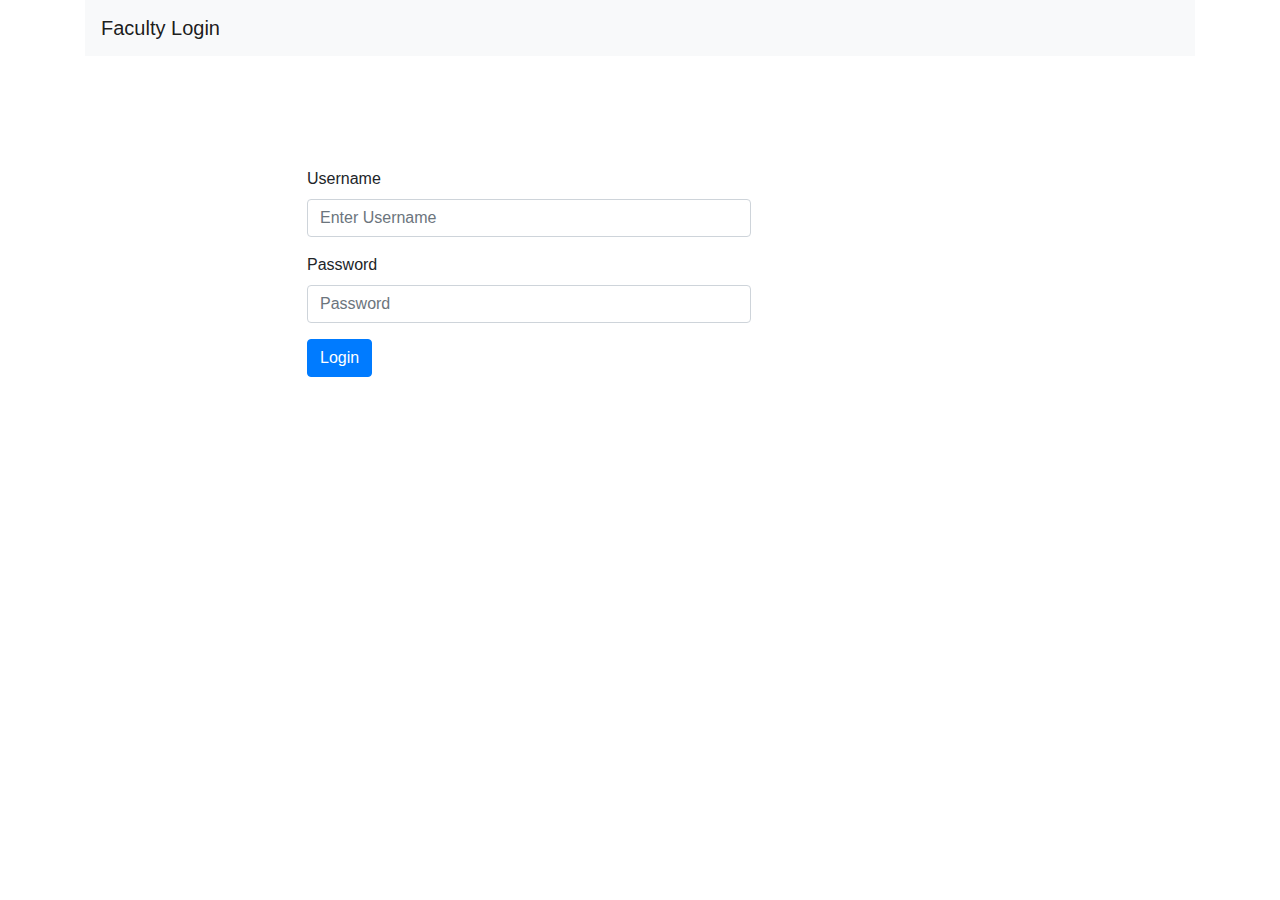
<file: src/main/webapp/index.html>
<!doctype html>
<html lang="en">
<head>
    <!-- Required meta tags -->
    <meta charset="utf-8">
    <meta name="viewport" content="width=device-width, initial-scale=1, shrink-to-fit=no">

    <!-- Bootstrap CSS -->
    <link rel="stylesheet" href="https://maxcdn.bootstrapcdn.com/bootstrap/4.0.0/css/bootstrap.min.css" integrity="sha384-Gn5384xqQ1aoWXA+058RXPxPg6fy4IWvTNh0E263XmFcJlSAwiGgFAW/dAiS6JXm" crossorigin="anonymous">
    <link rel="stylesheet" href="css/login.css">


    <script type="text/javascript" src="http://code.jquery.com/jquery-1.7.1.min.js"></script>
    <!-- jQuery -->
   <!-- <script src="jquery/jquery.min.js"></script>
    <script src="jquery/popper.min.js"></script>-->
    <title>Faculty Login</title>
</head>
<body>
<div class="container">
    <nav class="navbar navbar-expand-lg navbar-light bg-light">
        <a class="navbar-brand" href="#">Faculty Login</a>
    </nav>
    <div class="login">
        <form class="center" method="POST" enctype="multipart/form-data" id="admission-form">
            <div class="form-group">
                <label for="exampleInputEmail1">Username</label>
                <input type="text" class="form-control" id="exampleInputEmail1" name="exampleInputEmail1" aria-describedby="emailHelp" placeholder="Enter Username">
            </div>
            <div class="form-group">
                <label for="exampleInputPassword1">Password</label>
                <input type="password" class="form-control" id="exampleInputPassword1" name="exampleInputPassword1" placeholder="Password">
            </div>
            <button type="submit" id="loginBtn" class="btn btn-primary">Login</button>
        </form>

    </div>
</div>


<!-- Optional JavaScript -->
<!-- jQuery first, then Popper.js, then Bootstrap JS -->
<!--
<script src="https://code.jquery.com/jquery-3.2.1.slim.min.js" integrity="sha384-KJ3o2DKtIkvYIK3UENzmM7KCkRr/rE9/Qpg6aAZGJwFDMVNA/GpGFF93hXpG5KkN" crossorigin="anonymous"></script>
<script src="https://cdnjs.cloudflare.com/ajax/libs/popper.js/1.12.9/umd/popper.min.js" integrity="sha384-ApNbgh9B+Y1QKtv3Rn7W3mgPxhU9K/ScQsAP7hUibX39j7fakFPskvXusvfa0b4Q" crossorigin="anonymous"></script>
<script src="https://maxcdn.bootstrapcdn.com/bootstrap/4.0.0/js/bootstrap.min.js" integrity="sha384-JZR6Spejh4U02d8jOt6vLEHfe/JQGiRRSQQxSfFWpi1MquVdAyjUar5+76PVCmYl" crossorigin="anonymous"></script>
</body>
</html>
-->

<script>
           $(document).ready(function() {
               //Url = 'http://localhost:8080/faculty1/webapi/login?exampleInputEmail1='+$('#exampleInputEmail1').val+'&exampleInputPassword1='+$('#exampleInputPassword1').val();
              /* $("#loginBtn").click(function (event) {

                   $.ajax({
                       Url: "http://localhost:8080/faculty1/webapi/login?exampleInputEmail1="+$('#exampleInputEmail1').val()+"&exampleInputPassword1="+$('#exampleInputPassword1').val(),
                       type: "POST",
                       200:
                           console.log("SUCCESS"),

                       error: function(error) {
                           console.log('Error $(error)')
                       }

                   })
               })*/
               $('#login_btn').click(function(event) {
                   event.preventDefault();
                   $.ajax({
                       url: "/faculty1_war/webapi/login",//?exampleInputEmail1="+$('#exampleInputEmail1').val()+"&exampleInputPassword1="+$('#exampleInputPassword1').val(),
                       method: "POST",
                       enctype: 'multipart/form-data',
                       contentType: "application/json",
                       cache: false,
                       async: true,
                       timeout: 600000,
                       success: function(response) {
                              // window.localStorage.setItem('username', response.username);
                              // window.location.href = "/adminlogin/addCourse.html";
                           console.log("success");
                       },
                       error : function(response){

                       }
                   });
               });
           })
</script>

<!--
   $.ajax({
                        Url: 'http://localhost:8080/faculty1/webapi/login',
                        type: "POST",
                        success: function (result) {
                            console.log(result)
                        },
                        error: function (error) {
                            console.log('Error $(error)')
                        }

                    })
-->

<!--
$.get(Url, function (data, status) {
                       console('${data}')

                   });
-->
</file>
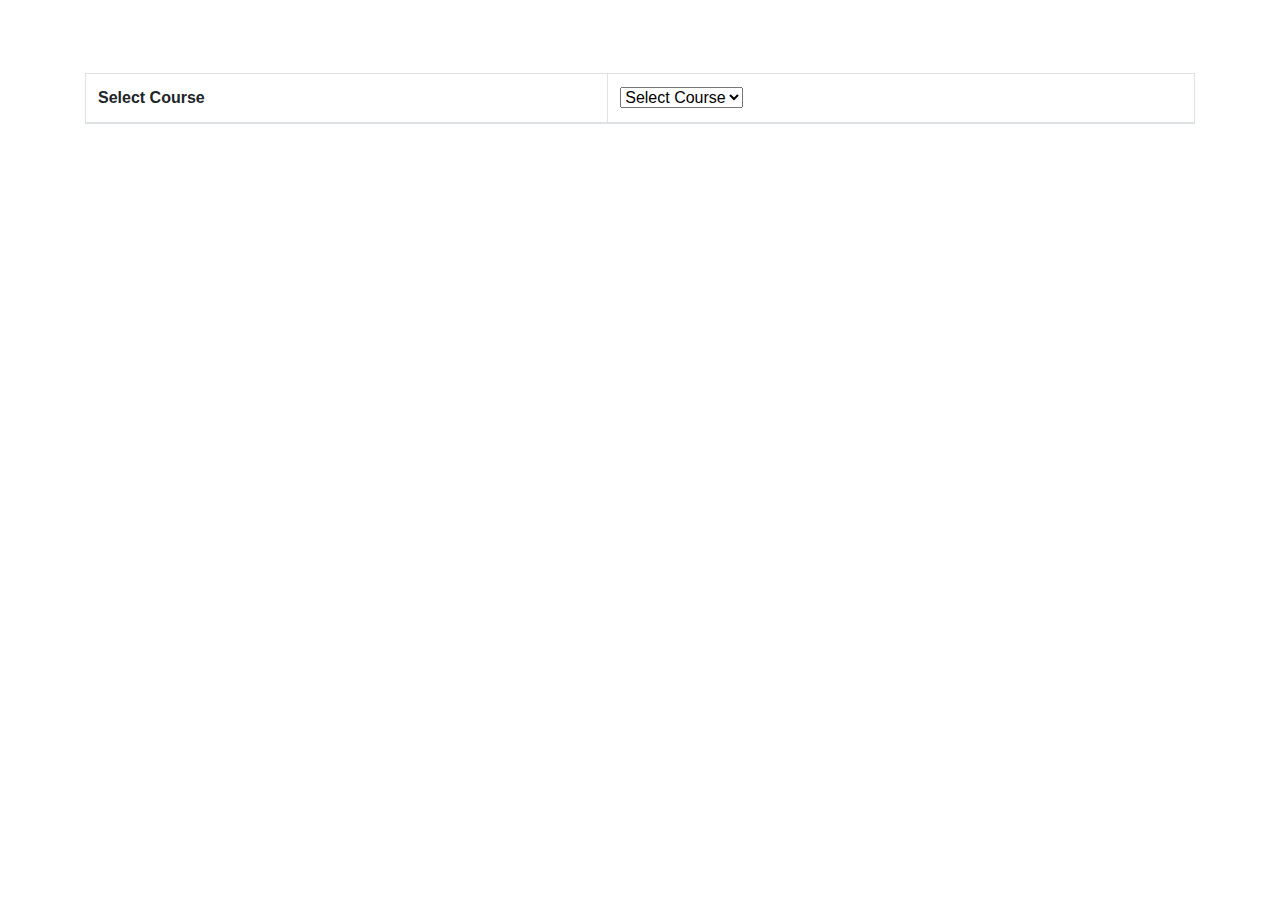
<file: src/main/webapp/facultyhomepage.html>
<!DOCTYPE html>
<html lang="en">
<head>
    <meta charset="utf-8">
    <meta name="viewport" content="width=device-width, initial-scale=1, shrink-to-fit=no">
    <meta name="description" content="Admission Page">
    <meta name="author" content="Ansh Goyal">
      <script>
          //document.getElementById("result").innerHTML = localStorage.getItem("username");
          //alert("Hi, " + localStorage.getItem("username"));
          </script>
    <title>Course List | IIITB</title>

    <!-- jQuery -->
    <script src="jquery/jquery.min.js"></script>
    <script src="jquery/popper.min.js"></script>

    <!-- Bootstrap core CSS -->
    <link href="bootstrap/css/bootstrap.min.css" rel="stylesheet">

    <!-- Bootstrap core JS -->
    <script src="bootstrap/js/bootstrap.min.js"></script>

    <!-- DataTables -->

   <!-- <script type="text/javascript" src="datatables/datatables.js"></script>  -->

    <!-- Custom Styles-->
   <!-- <link href="css/studentlist.css" rel="stylesheet"> -->

    <!-- Custom Scripts -->
    <!--<script src="js/studentlist.js" type="text/javascript"></script>  -->

</head>

<body>
<div class="container">
    <header class="blog-header py-3">
        <div class="col-12 text-center">
            <p class="blog-header-logo text-dark" href="#"> </p>
        </div>
    </header>
</div>
<div class="container mt-4">
    <table id="student_data" class="table table-striped table-bordered">
        <thead>
        <tr>
            <th>Select Course</th>
            <th><select>
                <option value="" disabled selected>Select Course</option>
                <option value="saab">ALGO</option>
                <option value="opel">ML</option>
            </select></th>

        </tr>
        </thead>
        <tbody></tbody>
    </table>
</div>
</body>
</html>
</file>
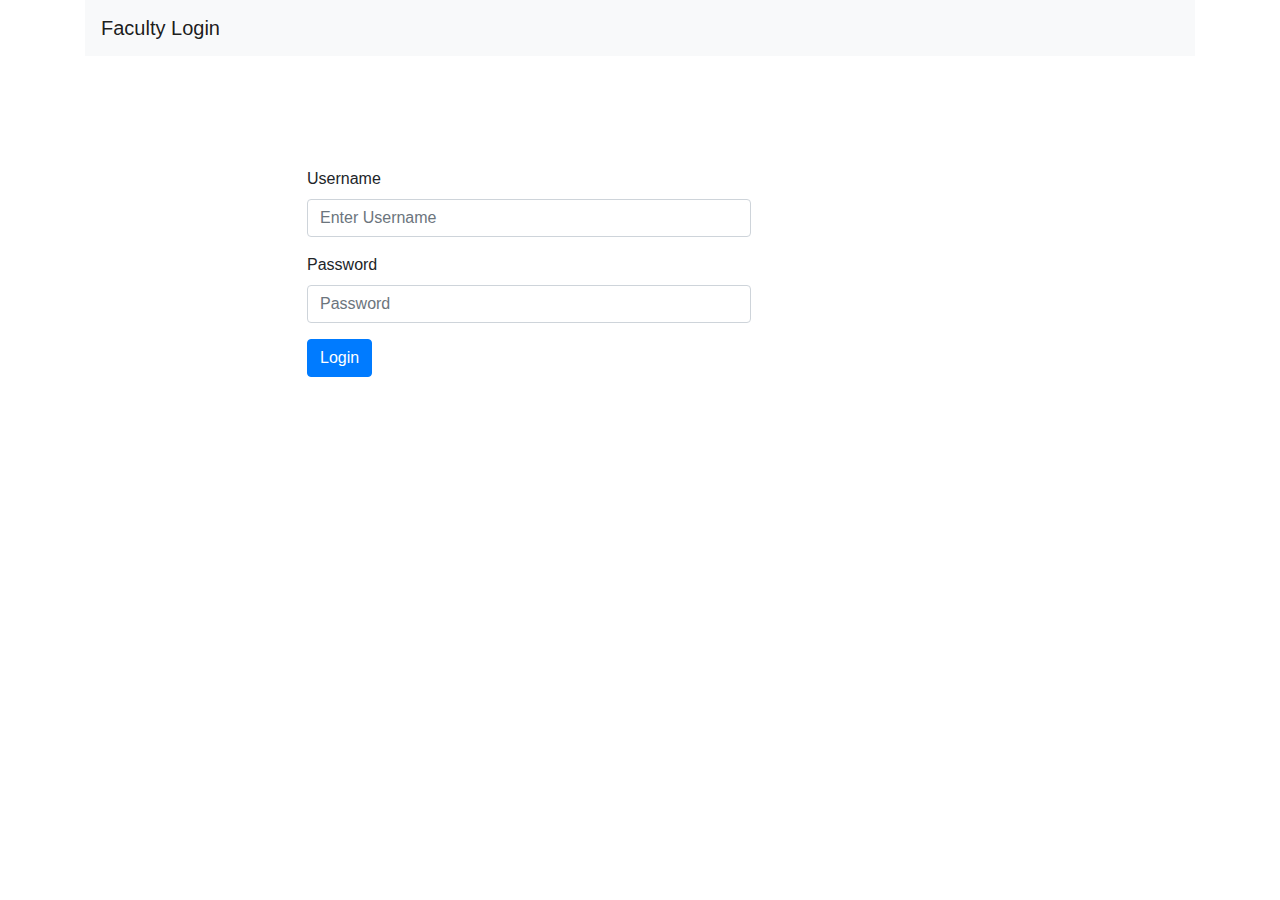
<file: src/main/webapp/index2.html>
<!doctype html>
<html lang="en">
<head>
    <!-- Required meta tags -->
    <meta charset="utf-8">
    <meta name="viewport" content="width=device-width, initial-scale=1, shrink-to-fit=no">

    <!-- Bootstrap CSS -->
    <link rel="stylesheet" href="https://maxcdn.bootstrapcdn.com/bootstrap/4.0.0/css/bootstrap.min.css" integrity="sha384-Gn5384xqQ1aoWXA+058RXPxPg6fy4IWvTNh0E263XmFcJlSAwiGgFAW/dAiS6JXm" crossorigin="anonymous">
    <link rel="stylesheet" href="css/login.css">


    <script type="text/javascript" src="http://code.jquery.com/jquery-1.7.1.min.js"></script>
    <!-- jQuery -->
    <!-- <script src="jquery/jquery.min.js"></script>
     <script src="jquery/popper.min.js"></script>-->
    <script>
        $(document).ready(function() {

            $('#loginBtn').click(function(event) {

                event.preventDefault();
                var form = $('#admission-form')[0];
                var data = new FormData(form);

                // If you want to add an extra field for the FormData
                data.append("exampleInputEmail1", $('#exampleInputEmail1').val());
                data.append("exampleInputPassword1", $('#exampleInputPassword1').val());
                $.ajax({
                    type: "POST",
                    enctype: 'multipart/form-data',
                    url: "/faculty1_war/webapi/login",
                    data: data,
                    processData: false,
                    contentType: false,
                    cache: false,
                    timeout: 600000,
                    SUCCCESS: function (data) {
                        console.log("succesS");
                       // console.log("data.exampleInputEmail1");
                      //window.localStorage.setItem('username', "data.exampleInputEmail1");
                     window.location.href = "facultyhomepage.html";

                    },

                    FAILURE: function (data) {
                    console.log("Failure");
                    window.location.href = "index2.html";
                },

                    error: function (e) {
                        console.log("error");

                    }
                });
            });
        })
    </script>
    <title>Faculty Login</title>
</head>
<body>
<div class="container">
    <nav class="navbar navbar-expand-lg navbar-light bg-light">
        <a class="navbar-brand" href="#">Faculty Login</a>
    </nav>
    <div class="login">
        <form class="center"  id="admission-form" method="POST" enctype="multipart/form-data">
            <div class="form-group">
                <label for="exampleInputEmail1">Username</label>
                <input type="text" class="form-control" id="exampleInputEmail1" name="exampleInputEmail1" aria-describedby="emailHelp" placeholder="Enter Username">
            </div>
            <div class="form-group">
                <label for="exampleInputPassword1">Password</label>
                <input type="password" class="form-control" id="exampleInputPassword1" name="exampleInputPassword1" placeholder="Password">
            </div>
            <button type="submit" id="loginBtn" class="btn btn-primary">Login</button>
        </form>

    </div>
</div>
</file>
<file: src/main/webapp/css/login.css>
.login{
    margin-top: 10%;
    width: 40%;
    margin-left: 20%;
}
.navbar{
    text-align: center;
}
</file>
